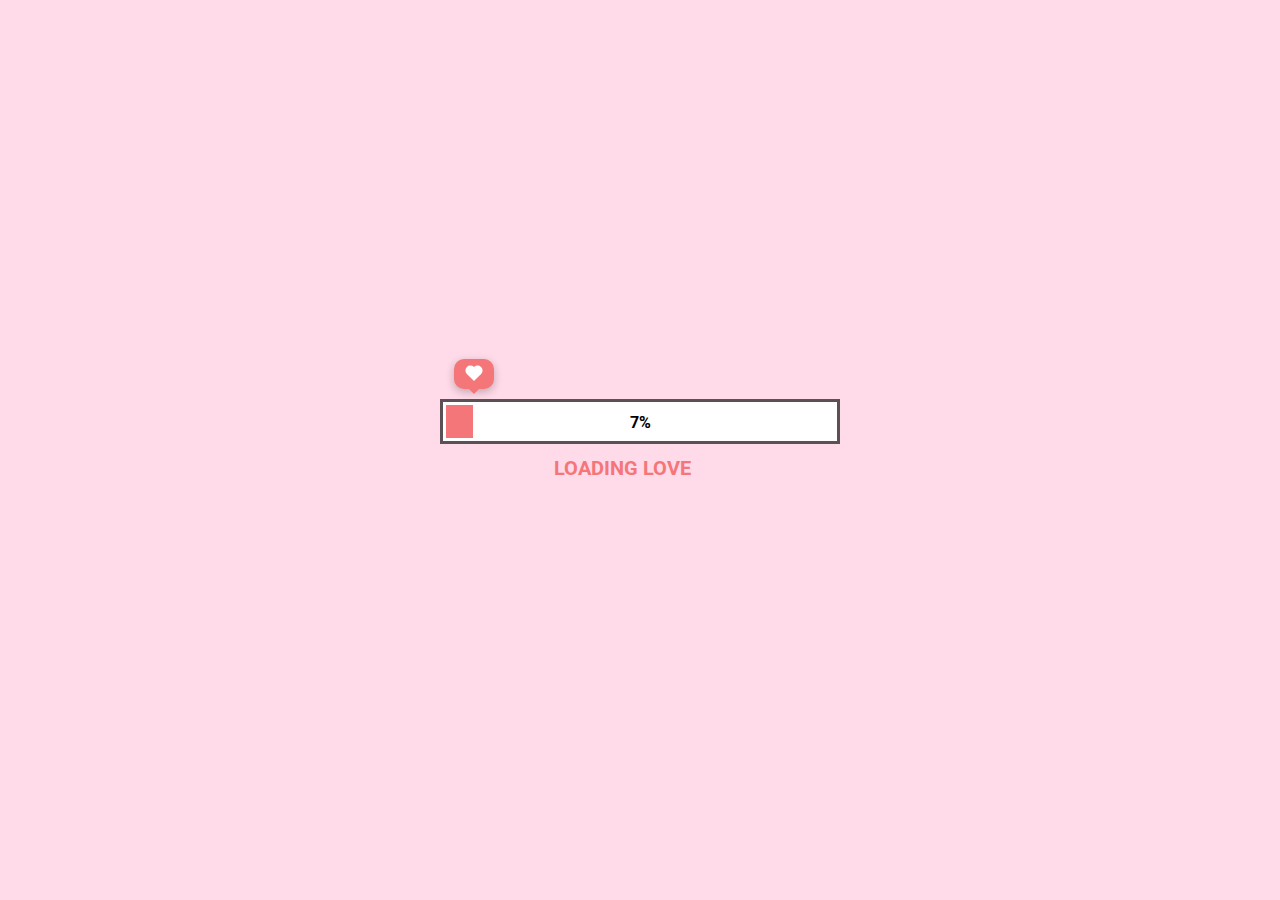
<file: index.html>
<!DOCTYPE html>
<html lang="en">

<head>
    <meta charset="UTF-8">
    <meta name="viewport" content="width=device-width, initial-scale=1.0">
    <link rel="stylesheet" href="style.css">
    <script src="./app.js" defer></script>
    <title>Letter</title>
</head>

<body>
    <div class="loading">
        <div class="boxHeartImg">
            <div class="heartItem item1">
                <img src="./image/heart.png" alt="">
            </div>
            <div class="heartItem item2">
                <img src="./image/heart.png" alt="">
            </div>
            <div class="heartItem item3">
                <img src="./image/heart.png" alt="">
            </div>
        </div>
        <div class="heartBox">
            <div class="heart"></div>
        </div>
        <div class="progress-bar">
            <div class="progress"></div>
            <div class="percent">100%</div>
        </div>
        <h2 class="textBox">
            <span class="textLoad">LOADING LOVE</span>
            <span class="cricle1">.</span>
            <span class="cricle2">.</span>
            <span class="cricle3">.</span>
        </h2>
        <div class="buttonCLick">
            <img src="./image/cursor.png" alt="">
            <div class="button">
                <p class="textBtn"></p>
            </div>
        </div>
    </div>
</body>

</html>
</file>
<file: style.css>
@import url('https://fonts.googleapis.com/css2?family=Roboto:wght@500&display=swap');
*{
    padding: 0;
    margin: 0;
    box-sizing: border-box;
}
body{
    background: rgb(255, 218, 232);
    display: flex;
    justify-content: center;
    align-items: center;
    min-height: 100vh;
    -moz-user-select: none !important;
    -webkit-touch-callout: none!important;
    -webkit-user-select: none!important;
    -khtml-user-select: none!important;
    -moz-user-select: none!important;
    -ms-user-select: none!important;
    user-select: none!important;
}
.loading{
    position: relative;
    display: flex;
    justify-content: center;
    align-items: center;
    flex-direction: column;
}
.loading .boxHeartImg{
    position: absolute;
    width: 100%;
    top: -40px;
    display: flex;
    justify-content: space-between;
}
.heartItem.item1{
    position: relative;
    left: -4%;
    transform: scale(0);
}
.heartItem.item2{
    position: relative;
    left: 2%;
    transform: scale(0);
}
.heartItem.item3{
    position: relative;
    right: -6%;
    transform: scale(0);
}
/* animation: love1 5s infinite ease-in 1s; */
/* @keyframes love1{
    0%{
        opacity: 0;
        transform: scale(0.2) rotate(0deg) translate3d(100px, 0, 0);
    }
    50%{
        opacity: 1;
    }
    100%{
        opacity: 0;
        transform: scale(0.8) rotate(-40deg) translate3d(-50px, -400px, 0);
    }
} */
@keyframes heartScale{
    0%{
        transform: scale(0);
    }
    30%{
        transform: scale(1.2);
    }
    50%,100%{
        transform: scale(1);
    }
}
.heartItem.item1 img{
    width: 40px;
}
.heartItem.item2 img{
    width: 50px;
    transform: translateY(-10px);
}
.heartItem.item3 img{
    width: 60px;
    transform: translateY(-20px);
}
.heartItem::before{
    position: absolute;
    content: '';
    width: 3px;
    height: 40px;
    background-color: rgb(91,81,84);
    left: 51%;
    top: 10px;
    transform: translateX(-50%);
    z-index: -1;
}
.progress-bar{
    position: relative;
    width: 400px;
    height: 45px;
    background: #fff;
    padding: 3px;
    border: 3px solid rgb(91,81,84);
    display: flex;
}
.progress{
    width: 0px;
    height: 100%;
    background-color: rgb(244,118,121);
    left: 0;
    transition: 0.1s;
}
.percent{
    position: absolute;
    top: 50%;
    left: 50%;
    transform: translate(-50%, -50%);
    font-weight: bold;
    font-family: 'Roboto', sans-serif;
}
.loading .textBox{
    transition: 0.5s;
    margin-top: 10px;
}
.loading .textLoad{
    font-family: 'Roboto', sans-serif;
    color: rgb(244,118,121);
    font-family: 500;
    font-size: 20px;
    text-transform: uppercase;
}
.loading h2 .cricle1, .cricle2, .cricle3{
    color: rgb(244,118,121);
    opacity: 0;
}
.cricle1{
    animation: 1s .25s cricle linear infinite;
}
.cricle2{
    animation: 1s .5s cricle linear infinite;
}
.cricle3{
    animation: 1s .75s cricle linear infinite;
}
@keyframes cricle{
    0%{
        opacity: 0;
    }
    50%{
        opacity: 1;
    }
    100%{
        opacity: 0;
    }
}
.button{
    position: relative;
    width: 10px;
    height: 10px;
    background: #fff;
    border-radius: 50%;
    transition: 0.5s;
    transform: scale(0);
    display: flex;
    justify-content: center;
    align-items: center;
    font-family: 'Roboto', sans-serif;
    cursor: pointer;
    font-weight: bold;
    letter-spacing: 1px;
}
.buttonCLick{
    position: relative;
    display: flex;
    height: 40px;
    align-items: center;
    margin-top: -20px;
    filter: drop-shadow(rgba(0, 0, 0, 0.25) 1.95px 1.95px 2.6px);
}
.buttonCLick img{
    opacity: 0;
    width: 25px;
    position: absolute;
    margin-left: -20px;
    transform: translateX(-20px) rotate(90deg);
    animation: 1s cursor infinite linear;
}
@keyframes cursor{
    0%{
        transform: translateX(-20px) rotate(90deg);
    }
    50%{
        transform: translateX(-10px) rotate(90deg);
    }
}
.heartBox{
    position: absolute;
    top: -40px;
    left: -3.2%;
    width: 40px;
    height: 30px;
    border-radius: 10px;
    background-color: rgb(244,118,121);
    display: flex;
    justify-content: center;
    align-items: center;
    box-shadow: rgba(0, 0, 0, 0.24) 0px 3px 8px;
    transition: 0.1s;
}
.heartBox::before{
    content: "";
    position: absolute;
    top: 100%;
    left: 50%;
    margin-left: -5px;
    border-width: 5px;
    border-style: solid;
    border-color: rgb(244,118,121) transparent transparent transparent;
}
.heartBox .heart{
    position: relative;
    width: 10px;
    height: 10px;
    background-color: #fff;
    transform: rotate(45deg);
}
.heartBox .heart::before{
    position: absolute;
    content: '';
    width: 100%;
    height: 100%;
    background-color: #fff;
    right: 50%;
    border-radius: 50%;
}
.heartBox .heart::after{
    position: absolute;
    content: '';
    width: 100%;
    height: 100%;
    background-color: #fff;
    bottom: 50%;
    border-radius: 50%;
}
</file>
